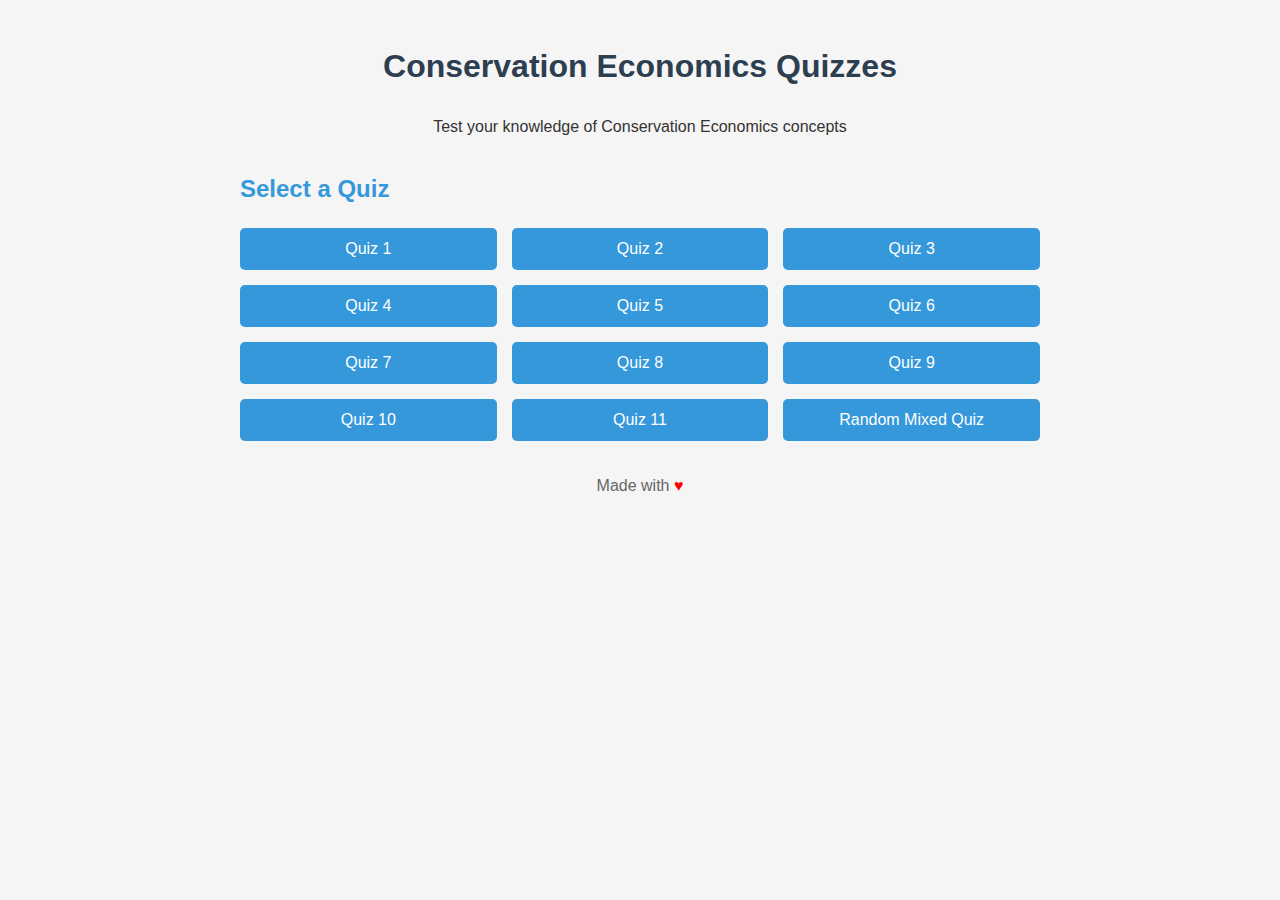
<file: index.html>
<!DOCTYPE html>
<html lang="en">
<head>
    <meta charset="UTF-8">
    <meta name="viewport" content="width=device-width, initial-scale=1.0">
    <title>Conservation Economics Quizzes</title>
    <link rel="stylesheet" href="styles.css">
</head>
<body>
    <div class="container">
        <header>
            <h1>Conservation Economics Quizzes</h1>
            <p>Test your knowledge of Conservation Economics concepts</p>
        </header>
        
        <div class="quiz-selection">
            <h2>Select a Quiz</h2>
            <div class="quiz-buttons">
                <button onclick="startQuiz(1)">Quiz 1</button>
                <button onclick="startQuiz(11)">Quiz 2</button>
                <button onclick="startQuiz(2)">Quiz 3</button>
                <button onclick="startQuiz(3)">Quiz 4</button>
                <button onclick="startQuiz(4)">Quiz 5</button>
                <button onclick="startQuiz(5)">Quiz 6</button>
                <button onclick="startQuiz(6)">Quiz 7</button>
                <button onclick="startQuiz(7)">Quiz 8</button>
                <button onclick="startQuiz(8)">Quiz 9</button>
                <button onclick="startQuiz(9)">Quiz 10</button>
                <button onclick="startQuiz(10)">Quiz 11</button>
                <button onclick="startQuiz('random')">Random Mixed Quiz</button>
            </div>
        </div>
        <footer style="text-align: center; margin-top: 2rem; font-size: 1rem; color: #666;">
            Made with <span style="color: red;">♥</span>
        </footer>
    </div>

    <script>
        function startQuiz(quizNumber) {
            localStorage.setItem('selectedQuiz', quizNumber);
            window.location.href = 'quiz.html';
        }
    </script>
</body>
</html>
</file>
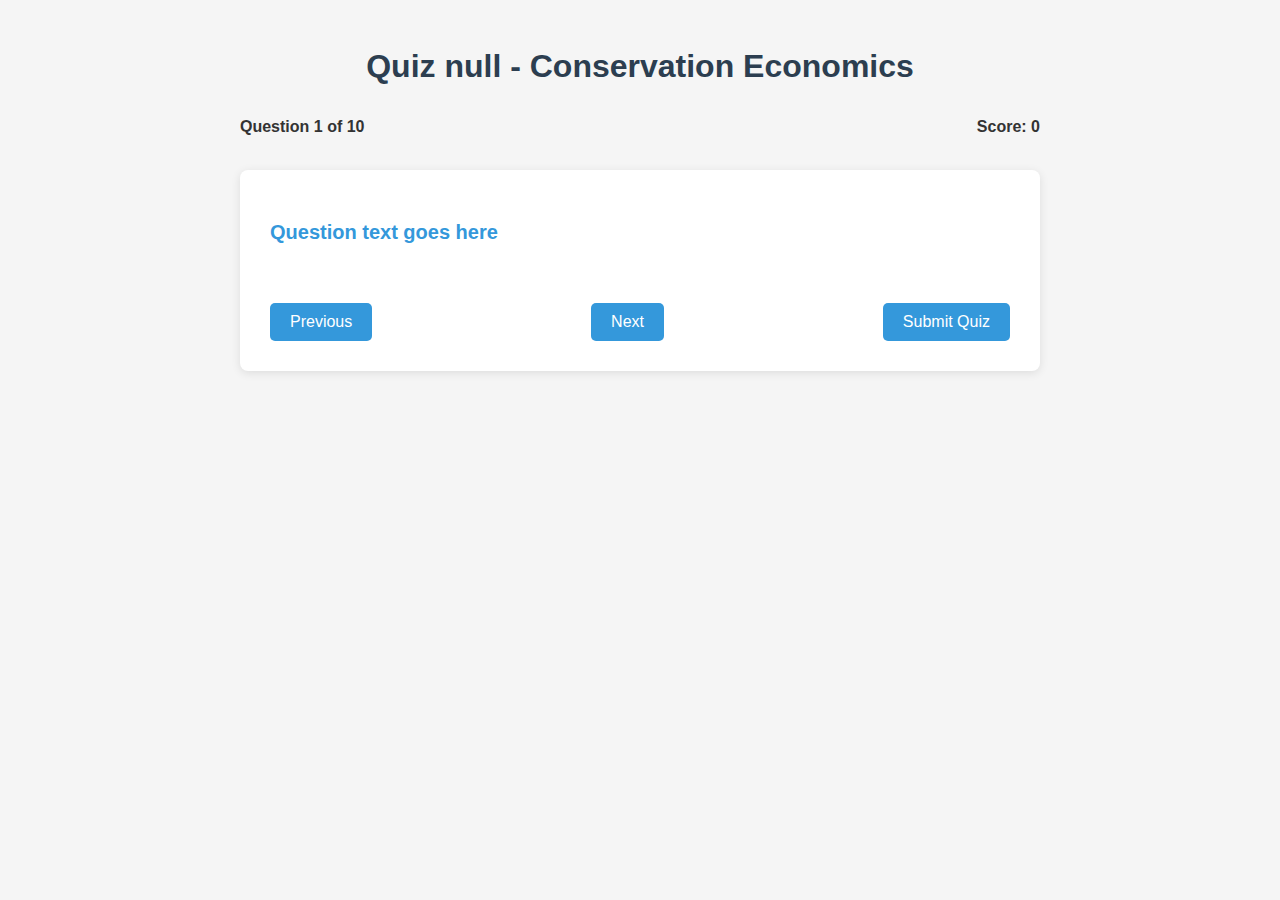
<file: quiz.html>
<!DOCTYPE html>
<html lang="en">
<head>
    <meta charset="UTF-8">
    <meta name="viewport" content="width=device-width, initial-scale=1.0">
    <title>Conservation Economics Quiz</title>
    <link rel="stylesheet" href="styles.css">
</head>
<body>
    <div class="container">
        <header>
            <h1 id="quiz-title">Conservation Economics Quiz</h1>
            <div class="quiz-info">
                <span id="question-count">Question 1 of 10</span>
                <span id="score">Score: 0</span>
            </div>
        </header>
        
        <div class="quiz-container">
            <div id="question-container">
                <h2 id="question">Question text goes here</h2>
                <div id="options-container" class="options-grid">
                    <!-- Options will be inserted here by JavaScript -->
                </div>
            </div>
            
            <div class="navigation-buttons">
                <button id="prev-btn" class="nav-btn">Previous</button>
                <button id="next-btn" class="nav-btn">Next</button>
                <button id="submit-btn" class="nav-btn">Submit Quiz</button>
            </div>
        </div>
    </div>

    <div id="results-modal" class="modal">
        <div class="modal-content">
            <span class="close">&times;</span>
            <h2>Quiz Results</h2>
            <p id="final-score">Your score: 0/10</p>
            <p id="percentage">0%</p>
            <button id="restart-btn">Take Another Quiz</button>
        </div>
    </div>
    <script src="questions.js"></script>
    <script src="script.js"></script>
</body>
</html>
</file>
<file: styles.css>
/* General Styles */
body {
    font-family: 'Segoe UI', Tahoma, Geneva, Verdana, sans-serif;
    line-height: 1.6;
    color: #333;
    background-color: #f5f5f5;
    margin: 0;
    padding: 0;
    /* background-image: url('nithin.png');
    background-repeat: repeat; /* Don't repeat the image */
    /* background-position: left ; /* Align image to the top-left */
    /* background-size: auto; Keep original image size */ 
}
.container {
    max-width: 800px;
    margin: 0 auto;
    padding: 20px;
}

header {
    text-align: center;
    margin-bottom: 30px;
}

h1 {
    color: #2c3e50;
}

h2 {
    color: #3498db;
    margin-bottom: 20px;
}

/* Quiz Selection Page */
.quiz-selection {
    /* background-color: white; */
    /* padding: 30px;
    border-radius: 8px;
    box-shadow: 0 2px 10px rgba(0, 0, 0, 0.1); */
}

.quiz-buttons {
    display: grid;
    grid-template-columns: repeat(3, 1fr);
    gap: 15px;
    margin-top: 20px;
}

.quiz-buttons button {
    padding: 12px;
    background-color: #3498db;
    color: white;
    border: none;
    border-radius: 5px;
    cursor: pointer;
    font-size: 16px;
    transition: background-color 0.3s;
}

.quiz-buttons button:hover {
    background-color: #2980b9;
}

/* Quiz Page */
.quiz-info {
    display: flex;
    justify-content: space-between;
    margin-bottom: 20px;
    font-weight: bold;
}

.quiz-container {
    background-color: white;
    padding: 30px;
    border-radius: 8px;
    box-shadow: 0 2px 10px rgba(0, 0, 0, 0.1);
}

#question {
    margin-bottom: 25px;
    font-size: 20px;
}

.options-grid {
    display: grid;
    grid-template-columns: 1fr;
    gap: 15px;
}

.option-btn {
    padding: 12px;
    background-color: #f8f9fa;
    border: 1px solid #ddd;
    border-radius: 5px;
    cursor: pointer;
    text-align: left;
    transition: all 0.3s;
}

.option-btn:hover {
    background-color: #e9ecef;
}

.option-btn.selected {
    background-color: #3498db;
    color: white;
    border-color: #3498db;
}

.option-btn.correct {
    background-color: #2ecc71;
    color: white;
    border-color: #2ecc71;
}

.option-btn.incorrect {
    background-color: #e74c3c;
    color: white;
    border-color: #e74c3c;
}

.navigation-buttons {
    display: flex;
    justify-content: space-between;
    margin-top: 30px;
}

.nav-btn {
    padding: 10px 20px;
    background-color: #3498db;
    color: white;
    border: none;
    border-radius: 5px;
    cursor: pointer;
    font-size: 16px;
    transition: background-color 0.3s;
}

.nav-btn:hover {
    background-color: #2980b9;
}

.nav-btn:disabled {
    background-color: #bdc3c7;
    cursor: not-allowed;
}

/* Modal Styles */
.modal {
    display: none;
    position: fixed;
    z-index: 1;
    left: 0;
    top: 0;
    width: 100%;
    height: 100%;
    background-color: rgba(0, 0, 0, 0.5);
}

.modal-content {
    background-color: white;
    margin: 15% auto;
    padding: 30px;
    border-radius: 8px;
    width: 80%;
    max-width: 500px;
    text-align: center;
    box-shadow: 0 4px 20px rgba(0, 0, 0, 0.2);
}

.close {
    color: #aaa;
    float: right;
    font-size: 28px;
    font-weight: bold;
    cursor: pointer;
}

.close:hover {
    color: #333;
}

#restart-btn {
    padding: 12px 24px;
    background-color: #3498db;
    color: white;
    border: none;
    border-radius: 5px;
    cursor: pointer;
    font-size: 16px;
    margin-top: 20px;
    transition: background-color 0.3s;
}

#restart-btn:hover {
    background-color: #2980b9;
}

/* Responsive Design */
@media (max-width: 768px) {
    .quiz-buttons {
        grid-template-columns: 1fr;
    }
    
    .options-grid {
        grid-template-columns: 1fr;
    }
    
    .navigation-buttons {
        flex-direction: column;
        gap: 10px;
    }
    
    .nav-btn {
        width: 100%;
    }
}
</file>
